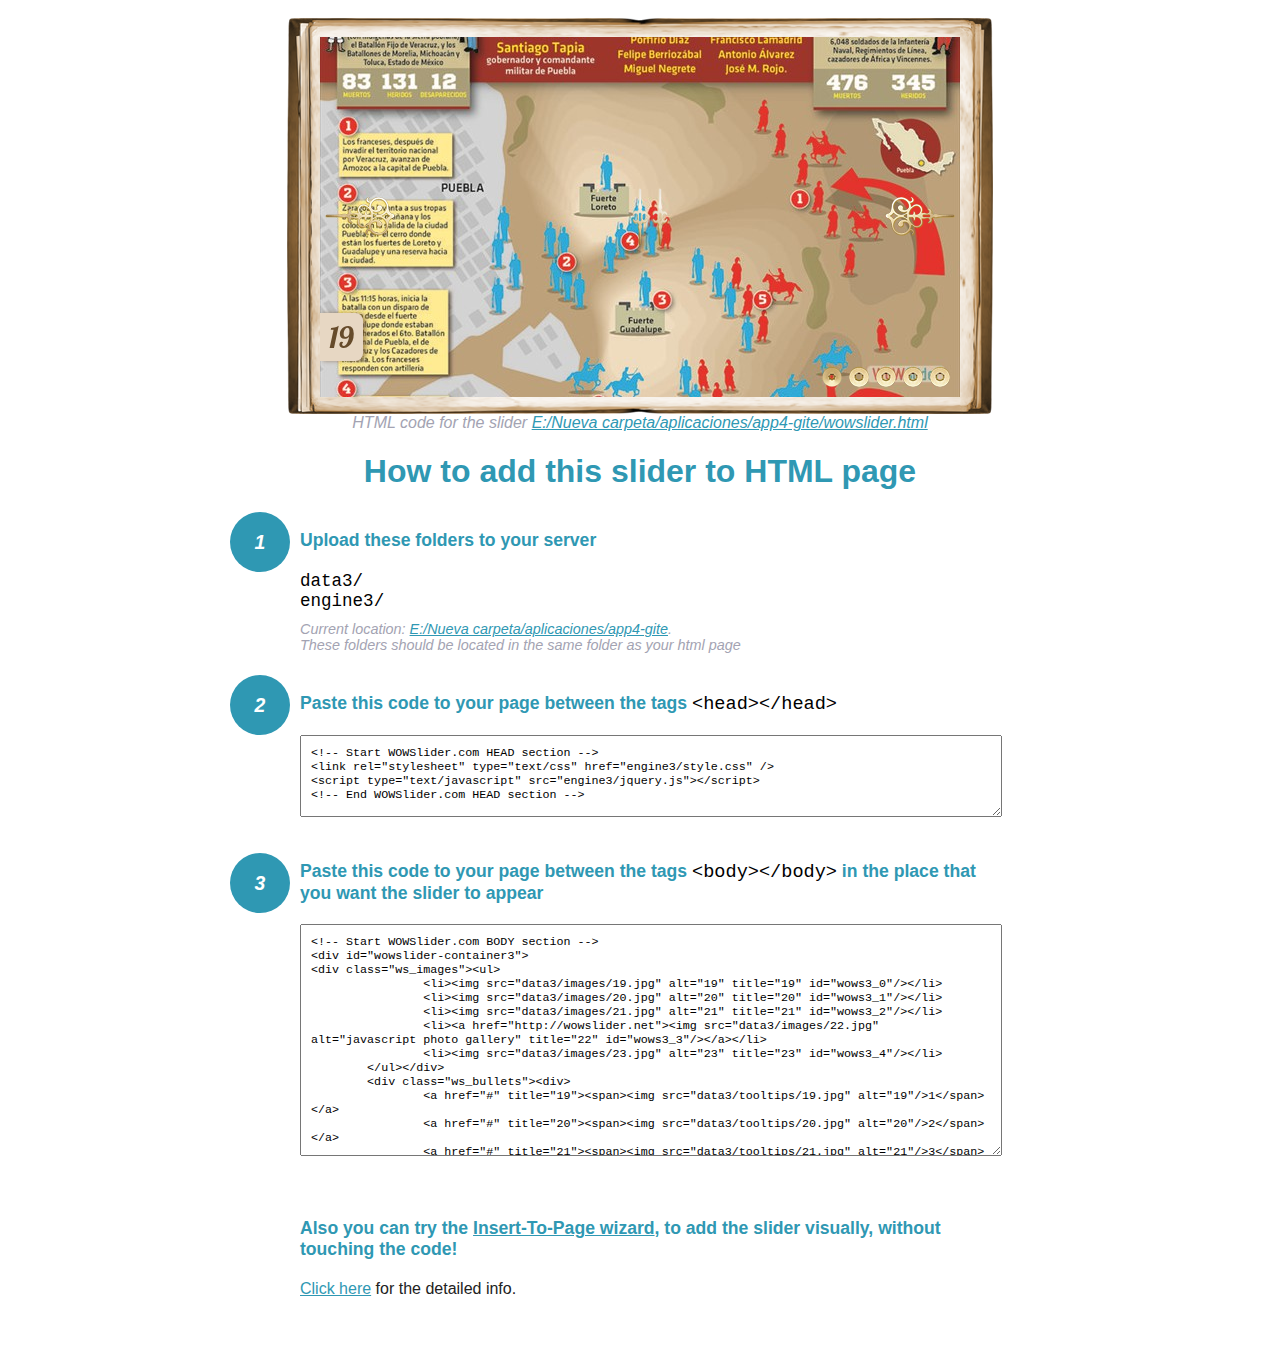
<file: wowslider-howto.html>
<!DOCTYPE html>
<html>
<head>
	<title>WOWSlider</title>
	<meta http-equiv="content-type" content="text/html; charset=utf-8" />
	<meta name="description" content="WOWSlider" />
	
	<!-- Start WOWSlider.com HEAD section --> <!-- add to the <head> of your page -->
	<link rel="stylesheet" type="text/css" href="engine3/style.css" />
	<script type="text/javascript" src="engine3/jquery.js"></script>
	<!-- End WOWSlider.com HEAD section -->


<style>
.instuction {
	font-family: sans-serif, Arial;
	display: block;
	margin: 0 auto;
	max-width: 820px;
	width: 100%;
	padding: 0 70px;
	color: #222;
	-webkit-box-sizing: border-box;
	-moz-box-sizing: border-box;
	box-sizing: border-box;
}
.instuction h1 img {
	max-width: 170px;
	vertical-align: middle;
	margin-bottom: 10px;
}
.instuction h1 {
	color: #2F98B3;
	text-align: center;
}
.instuction h2 {
	position: relative;
	font-size: 1.1em;
	color: #2F98B3;
	margin-bottom: 20px;
	margin-top: 40px;
}
.instuction h2 span.num {
	position: absolute;
	left: -70px;
	top: -18px;
	display: inline-block;
	vertical-align: middle;
	font-style: italic;
	font-size: 1.1em;
	width: 60px;
	height: 60px;
	line-height: 60px;
	text-align: center;
	background: #2F98B3;
	color: #fff;
	border-radius: 50%;
}
.instuction .mono {
	color: #000;
	font-family: monospace;
	font-size: 1.3em;
	font-weight: normal;
}
.instuction li.mono {
	font-size: 1.5em;
}

.instuction ul {
	font-size: 0.9em;
	margin-top: 0;
	padding-left: 0;
	list-style: none;
}
.instuction .note {
	color: #A3A3B2;
	font-style: italic;
	padding-top: 10px;
}
.instuction p.note {
	text-align: center;
	padding-top: 0;
	margin-top: 4px;
}
.instuction textarea {
	font-size: 0.9em;
	min-height: 60px;
	padding: 10px;
	margin: 0;
	overflow: auto;
	max-width: 100%;
	width: 100%;
}
.instuction a,
.instuction a:visited {
	color: #2F98B3;
}
</style>


</head>
<body style="margin:auto">

<br>

<!-- Start WOWSlider.com BODY section --> <!-- add to the <body> of your page -->
<div id="wowslider-container3">
<div class="ws_images"><ul>
		<li><img src="data3/images/19.jpg" alt="19" title="19" id="wows3_0"/></li>
		<li><img src="data3/images/20.jpg" alt="20" title="20" id="wows3_1"/></li>
		<li><img src="data3/images/21.jpg" alt="21" title="21" id="wows3_2"/></li>
		<li><a href="http://wowslider.net"><img src="data3/images/22.jpg" alt="javascript photo gallery" title="22" id="wows3_3"/></a></li>
		<li><img src="data3/images/23.jpg" alt="23" title="23" id="wows3_4"/></li>
	</ul></div>
	<div class="ws_bullets"><div>
		<a href="#" title="19"><span><img src="data3/tooltips/19.jpg" alt="19"/>1</span></a>
		<a href="#" title="20"><span><img src="data3/tooltips/20.jpg" alt="20"/>2</span></a>
		<a href="#" title="21"><span><img src="data3/tooltips/21.jpg" alt="21"/>3</span></a>
		<a href="#" title="22"><span><img src="data3/tooltips/22.jpg" alt="22"/>4</span></a>
		<a href="#" title="23"><span><img src="data3/tooltips/23.jpg" alt="23"/>5</span></a>
	</div></div><div class="ws_script" style="position:absolute;left:-99%"><a href="http://wowslider.net">responsive slider</a> by WOWSlider.com v8.8</div>
<div class="ws_shadow"></div>
</div>	
<script type="text/javascript" src="engine3/wowslider.js"></script>
<script type="text/javascript" src="engine3/script.js"></script>
<!-- End WOWSlider.com BODY section -->


<div class="instuction">
	<p class="note">HTML code for the slider <a href="file:///E:/Nueva carpeta/aplicaciones/app4-gite/wowslider.html">E:/Nueva carpeta/aplicaciones/app4-gite/wowslider.html</a></p>

	<h1>
		How to add this slider to HTML page
	</h1>

	<h2><span class="num">1</span> Upload these folders to your server</h2>
	<ul>
		<li class="mono">data3/</li>
		<li class="mono">engine3/</li>
		<li class="note">Current location: <a href="file:///E:/Nueva carpeta/aplicaciones/app4-gite">E:/Nueva carpeta/aplicaciones/app4-gite</a>. <br>These folders should be located in the same folder as your html page</li>
	</ul>

	<h2><span class="num">2</span> Paste this code to your page between the tags <span class="mono">&lt;head&gt;&lt;/head&gt;</span></h2>
	<textarea onclick="this.select()">&lt;!-- Start WOWSlider.com HEAD section --&gt;
&lt;link rel=&quot;stylesheet&quot; type=&quot;text/css&quot; href=&quot;engine3/style.css&quot; /&gt;
&lt;script type=&quot;text/javascript&quot; src=&quot;engine3/jquery.js&quot;&gt;&lt;/script&gt;
&lt;!-- End WOWSlider.com HEAD section --&gt;</textarea>


	<h2><span class="num" style="top: -8px;">3</span> Paste this code to your page between the tags <span class="mono">&lt;body&gt;&lt;/body&gt;</span> in the place that you want the slider to appear</h2>
	<textarea onclick="this.select()" rows="15">&lt;!-- Start WOWSlider.com BODY section --&gt;
&lt;div id=&quot;wowslider-container3&quot;&gt;
&lt;div class=&quot;ws_images&quot;&gt;&lt;ul&gt;
		&lt;li&gt;&lt;img src=&quot;data3/images/19.jpg&quot; alt=&quot;19&quot; title=&quot;19&quot; id=&quot;wows3_0&quot;/&gt;&lt;/li&gt;
		&lt;li&gt;&lt;img src=&quot;data3/images/20.jpg&quot; alt=&quot;20&quot; title=&quot;20&quot; id=&quot;wows3_1&quot;/&gt;&lt;/li&gt;
		&lt;li&gt;&lt;img src=&quot;data3/images/21.jpg&quot; alt=&quot;21&quot; title=&quot;21&quot; id=&quot;wows3_2&quot;/&gt;&lt;/li&gt;
		&lt;li&gt;&lt;a href=&quot;http://wowslider.net&quot;&gt;&lt;img src=&quot;data3/images/22.jpg&quot; alt=&quot;javascript photo gallery&quot; title=&quot;22&quot; id=&quot;wows3_3&quot;/&gt;&lt;/a&gt;&lt;/li&gt;
		&lt;li&gt;&lt;img src=&quot;data3/images/23.jpg&quot; alt=&quot;23&quot; title=&quot;23&quot; id=&quot;wows3_4&quot;/&gt;&lt;/li&gt;
	&lt;/ul&gt;&lt;/div&gt;
	&lt;div class=&quot;ws_bullets&quot;&gt;&lt;div&gt;
		&lt;a href=&quot;#&quot; title=&quot;19&quot;&gt;&lt;span&gt;&lt;img src=&quot;data3/tooltips/19.jpg&quot; alt=&quot;19&quot;/&gt;1&lt;/span&gt;&lt;/a&gt;
		&lt;a href=&quot;#&quot; title=&quot;20&quot;&gt;&lt;span&gt;&lt;img src=&quot;data3/tooltips/20.jpg&quot; alt=&quot;20&quot;/&gt;2&lt;/span&gt;&lt;/a&gt;
		&lt;a href=&quot;#&quot; title=&quot;21&quot;&gt;&lt;span&gt;&lt;img src=&quot;data3/tooltips/21.jpg&quot; alt=&quot;21&quot;/&gt;3&lt;/span&gt;&lt;/a&gt;
		&lt;a href=&quot;#&quot; title=&quot;22&quot;&gt;&lt;span&gt;&lt;img src=&quot;data3/tooltips/22.jpg&quot; alt=&quot;22&quot;/&gt;4&lt;/span&gt;&lt;/a&gt;
		&lt;a href=&quot;#&quot; title=&quot;23&quot;&gt;&lt;span&gt;&lt;img src=&quot;data3/tooltips/23.jpg&quot; alt=&quot;23&quot;/&gt;5&lt;/span&gt;&lt;/a&gt;
	&lt;/div&gt;&lt;/div&gt;&lt;div class=&quot;ws_script&quot; style=&quot;position:absolute;left:-99%&quot;&gt;&lt;a href=&quot;http://wowslider.net&quot;&gt;responsive slider&lt;/a&gt; by WOWSlider.com v8.8&lt;/div&gt;
&lt;div class=&quot;ws_shadow&quot;&gt;&lt;/div&gt;
&lt;/div&gt;	
&lt;script type=&quot;text/javascript&quot; src=&quot;engine3/wowslider.js&quot;&gt;&lt;/script&gt;
&lt;script type=&quot;text/javascript&quot; src=&quot;engine3/script.js&quot;&gt;&lt;/script&gt;
&lt;!-- End WOWSlider.com BODY section --&gt;</textarea>

<br><br>
<h2>Also you can try the <a href="http://wowslider.com/help/add-wowslider-to-page-2.html" target="_blank">Insert-To-Page wizard</a>, to add the slider visually, without touching the code!</h2>
<p>
	<a href="http://wowslider.com/help/add-wowslider-to-page-2.html" target="_blank">Click here</a> for the detailed info.
</p>
</div>

<br><br>
</body>
</html>
</file>
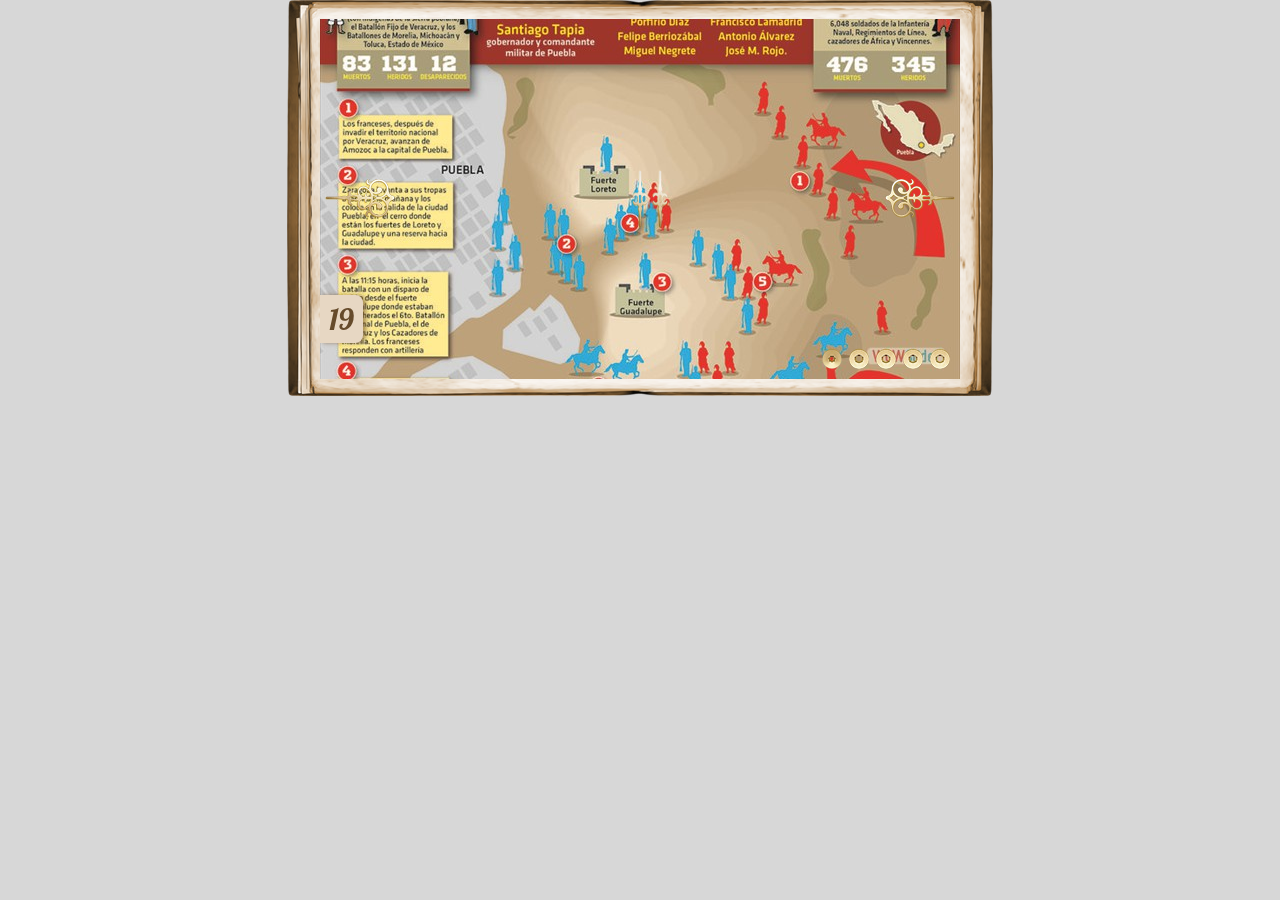
<file: wowslider.html>
<!DOCTYPE html>
<html>
<head>
	<title>Responsive slider</title>
	<meta http-equiv="content-type" content="text/html; charset=utf-8" />
	<meta name="description" content="Made with WOW Slider - Create beautiful, responsive image sliders in a few clicks. Awesome skins and animations. Responsive slider" />
	
	<!-- Start WOWSlider.com HEAD section --> <!-- add to the <head> of your page -->
	<link rel="stylesheet" type="text/css" href="engine3/style.css" />
	<script type="text/javascript" src="engine3/jquery.js"></script>
	<!-- End WOWSlider.com HEAD section -->

</head>
<body style="background-color:#d7d7d7;margin:auto">
	
	<!-- Start WOWSlider.com BODY section --> <!-- add to the <body> of your page -->
	<div id="wowslider-container3">
	<div class="ws_images"><ul>
		<li><img src="data3/images/19.jpg" alt="19" title="19" id="wows3_0"/></li>
		<li><img src="data3/images/20.jpg" alt="20" title="20" id="wows3_1"/></li>
		<li><img src="data3/images/21.jpg" alt="21" title="21" id="wows3_2"/></li>
		<li><a href="http://wowslider.net"><img src="data3/images/22.jpg" alt="javascript photo gallery" title="22" id="wows3_3"/></a></li>
		<li><img src="data3/images/23.jpg" alt="23" title="23" id="wows3_4"/></li>
	</ul></div>
	<div class="ws_bullets"><div>
		<a href="#" title="19"><span><img src="data3/tooltips/19.jpg" alt="19"/>1</span></a>
		<a href="#" title="20"><span><img src="data3/tooltips/20.jpg" alt="20"/>2</span></a>
		<a href="#" title="21"><span><img src="data3/tooltips/21.jpg" alt="21"/>3</span></a>
		<a href="#" title="22"><span><img src="data3/tooltips/22.jpg" alt="22"/>4</span></a>
		<a href="#" title="23"><span><img src="data3/tooltips/23.jpg" alt="23"/>5</span></a>
	</div></div><div class="ws_script" style="position:absolute;left:-99%"><a href="http://wowslider.net">responsive slider</a> by WOWSlider.com v8.8</div>
	<div class="ws_shadow"></div>
	</div>	
	<script type="text/javascript" src="engine3/wowslider.js"></script>
	<script type="text/javascript" src="engine3/script.js"></script>
	<!-- End WOWSlider.com BODY section -->

</body>
</html>
</file>
<file: engine3/style.css>
/*
 *	generated by WOW Slider 8.8
 *	template Book
 */
@import url(https://fonts.googleapis.com/css?family=Lobster&subset=latin,latin-ext,cyrillic);
#wowslider-container3 { 
	display: table;
	zoom: 1; 
	position: relative;
	width: 100%;
	max-width: 640px;
	max-height:360px;
	margin:19px auto 17px;
	z-index:90;
	text-align:left; /* reset align=center */
	font-size: 10px;
	text-shadow: none; /* fix some user styles */

	/* reset box-sizing (to boostrap friendly) */
	-webkit-box-sizing: content-box;
	-moz-box-sizing: content-box;
	box-sizing: content-box; 
}
* html #wowslider-container3{ width:640px }
#wowslider-container3 .ws_images ul{
	position:relative;
	width: 10000%; 
	height:100%;
	left:0;
	list-style:none;
	margin:0;
	padding:0;
	border-spacing:0;
	overflow: visible;
	/*table-layout:fixed;*/
}
#wowslider-container3 .ws_images ul li{
	position: relative;
	width:1%;
	height:100%;
	line-height:0; /*opera*/
	overflow: hidden;
	float:left;
	/*font-size:0;*/
	padding:0 0 0 0 !important;
	margin:0 0 0 0 !important;
}

#wowslider-container3 .ws_images{
	position: relative;
	left:0;
	top:0;
	height:100%;
	max-height:360px;
	max-width: 640px;
	vertical-align: top;
	border:none;
	overflow: hidden;
}
#wowslider-container3 .ws_images ul a{
	width:100%;
	height:100%;
	max-height:360px;
	display:block;
	color:transparent;
}
#wowslider-container3 img{
	max-width: none !important;
}
#wowslider-container3 .ws_images .ws_list img,
#wowslider-container3 .ws_images > div > img{
	width:100%;
	border:none 0;
	max-width: none;
	padding:0;
	margin:0;
}
#wowslider-container3 .ws_images > div > img {
	max-height:360px;
}

#wowslider-container3 .ws_images iframe {
	position: absolute;
	z-index: -1;
}

#wowslider-container3 .ws-title > div {
	display: inline-block !important;
}

#wowslider-container3 a{ 
	text-decoration: none; 
	outline: none; 
	border: none; 
}

#wowslider-container3  .ws_bullets { 
	float: left;
	position:absolute;
	z-index:70;
}
#wowslider-container3  .ws_bullets div{
	position:relative;
	float:left;
	font-size: 0px;
}
/* compatibility with Joomla styles */
#wowslider-container3  .ws_bullets a {
	line-height: 0;
}

#wowslider-container3  .ws_script{
	display:none;
}
#wowslider-container3 sound, 
#wowslider-container3 object{
	position:absolute;
}

/* prevent some of users reset styles */
#wowslider-container3 .ws_effect {
	position: static;
	width: 100%;
	height: 100%;
}

#wowslider-container3 .ws_photoItem {
	border: 2em solid #fff;
	margin-left: -2em;
	margin-top: -2em;
}
#wowslider-container3 .ws_cube_side {
	background: #A6A5A9;
}


#wowslider-container3.ws_gestures {
	cursor: -webkit-grab;
	cursor: -moz-grab;
	cursor: url("[data-uri]"), move;
}
#wowslider-container3.ws_gestures.ws_grabbing {
	cursor: -webkit-grabbing;
	cursor: -moz-grabbing;
	cursor: url("[data-uri]"), move;
}

/* hide controls when video start play */
#wowslider-container3.ws_video_playing .ws_bullets,
#wowslider-container3.ws_video_playing .ws_fullscreen,
#wowslider-container3.ws_video_playing .ws_next,
#wowslider-container3.ws_video_playing .ws_prev {
	display: none;
}


/* youtube/vimeo buttons */
#wowslider-container3 .ws_video_btn {
	position: absolute;
	display: none;
	cursor: pointer;
	top: 0;
	left: 0;
	width: 100%;
	height: 100%;
	z-index: 55;
}
#wowslider-container3 .ws_video_btn.ws_youtube,
#wowslider-container3 .ws_video_btn.ws_vimeo {
	display: block;
}
#wowslider-container3 .ws_video_btn div {
	position: absolute;
	background-image: url(./playvideo.png);
	background-size: 200%;
	top: 50%;
	left: 50%;
	width: 7em;
	height: 5em;
	margin-left: -3.5em;
	margin-top: -2.5em;
}
#wowslider-container3 .ws_video_btn.ws_youtube div {
	background-position: 0 0;
}
#wowslider-container3 .ws_video_btn.ws_youtube:hover div {
	background-position: 100% 0;
}
#wowslider-container3 .ws_video_btn.ws_vimeo div {
	background-position: 0 100%;
}
#wowslider-container3 .ws_video_btn.ws_vimeo:hover div {
	background-position: 100% 100%;
}

#wowslider-container3 .ws_playpause.ws_hide {
	display: none !important;
}

#wowslider-container3  .ws_bullets { 
	padding: 5px; 
}
#wowslider-container3 .ws_bullets a { 
	width:20px;
	height:21px;
	background: url(./bullet.png) left top;
	float: left; 
	text-indent: -4000px; 
	position:relative;
	margin-left:7px;
	color:transparent;
}

#wowslider-container3 .ws_bullets a.ws_selbull, #wowslider-container3 .ws_bullets a:hover{
	background-position: 0 100%;
}
#wowslider-container3 a.ws_next, #wowslider-container3 a.ws_prev {
	background-size: 200%;
	position:absolute;
	top:50%;
	margin-top:-2em;
	z-index:60;
	height: 3.9em;
	width: 7em;
	background-image: url(./arrows.png);
}
#wowslider-container3 a.ws_next{
	background-position: 100% 0;
	right:0.5em;
}
#wowslider-container3 a.ws_prev {
	left:0.5em;
	background-position: 0 0; 
}

/*playpause*/
#wowslider-container3 .ws_playpause {
    width: 5.8em;
    height: 5.8em;
    position: absolute;
    top: 50%;
    left: 50%;
    margin-left: -1.9em;
    margin-top: -2.9em;
    z-index: 59;
	background-size: 100%;
}

#wowslider-container3 .ws_pause {
    background-image: url(./pause.png);
}

#wowslider-container3 .ws_play {
    background-image: url(./play.png);
}
/* bottom right */
#wowslider-container3  .ws_bullets {
    bottom: 5px;
	right:5px;
}

#wowslider-container3 .ws-title{
	position:absolute;
	display:block;
	font: 3em 'Lobster', Comic Sans MS, cursive;
	bottom: 1.2em;
	left: 0;
	margin-right: 0.4em; 
	color:#664b2b;
	z-index: 50;
	line-height: 1em;
}
#wowslider-container3 .ws-title div,#wowslider-container3 .ws-title span{
	display:inline-block;
	padding:0.3em;
	background:#e7d7c3;
	border-radius:0 0.25em 0.25em 0;
	-moz-border-radius:0 0.25em 0.25em 0;
	-webkit-border-radius:0 0.25em 0.25em 0;
	box-shadow: 0.1em 0 0.15em rgba(114, 82, 45, 0.6);
    -moz-box-shadow: 0.1em 0 0.15em rgba(114, 82, 45, 0.6);	
	-webkit-box-shadow: 0.1em 0 0.15em rgba(114, 82, 45, 0.6);	

}
#wowslider-container3 .ws-title div{
	font-family:"Palatino Linotype","Book Antiqua",Palatino,serif;
	line-height: 1.1em;
	color: #473520;
    display: block;
    font-size: 0.666em;
    margin-top: 0.4em;
}#wowslider-container3 .ws_images > ul{
	animation: wsBasic 20s infinite;
	-moz-animation: wsBasic 20s infinite;
	-webkit-animation: wsBasic 20s infinite;
}
@keyframes wsBasic{0%{left:-0%} 10%{left:-0%} 20%{left:-100%} 30%{left:-100%} 40%{left:-200%} 50%{left:-200%} 60%{left:-300%} 70%{left:-300%} 80%{left:-400%} 90%{left:-400%} }
@-moz-keyframes wsBasic{0%{left:-0%} 10%{left:-0%} 20%{left:-100%} 30%{left:-100%} 40%{left:-200%} 50%{left:-200%} 60%{left:-300%} 70%{left:-300%} 80%{left:-400%} 90%{left:-400%} }
@-webkit-keyframes wsBasic{0%{left:-0%} 10%{left:-0%} 20%{left:-100%} 30%{left:-100%} 40%{left:-200%} 50%{left:-200%} 60%{left:-300%} 70%{left:-300%} 80%{left:-400%} 90%{left:-400%} }

#wowslider-container3  .ws_shadow{
	background-image: url(./bg.png);
	background-repeat: no-repeat;
	background-size:100%;
	position:absolute;
	z-index: -1;
	left:-5.16%;
	top:-5.28%;
	width:110.31%;
	height:110%;
}
* html #wowslider-container3 .ws_shadow{/*ie6*/
	background:none;
	filter:progid:DXImageTransform.Microsoft.AlphaImageLoader( src='engine3/bg.png', sizingMethod='scale');
}
*+html #wowslider-container3 .ws_shadow{/*ie7*/
	background:none;
	filter:progid:DXImageTransform.Microsoft.AlphaImageLoader( src='engine3/bg.png', sizingMethod='scale');
}
#wowslider-container3 .ws_bullets  a img{
	text-indent:0;
	display:block;
	bottom:20px;
	left:-43px;
	visibility:hidden;
	position:absolute;
	box-shadow: 0 1px 3px rgba(46, 15, 0, 0.4);
    -moz-box-shadow: 0 1px 3px rgba(46, 15, 0, 0.4);	
	-webkit-box-shadow:0 1px 3px rgba(46, 15, 0, 0.4);
    border: 3px solid #edd8a3;
	border-radius:5px;
	-moz-border-radius:5px;
	-webkit-border-radius:5px;
	max-width:none;
}
#wowslider-container3 .ws_bullets a:hover img{
	visibility:visible;
}

#wowslider-container3 .ws_bulframe div div{
	height:48px;
	overflow:visible;
	position:relative;
}
#wowslider-container3 .ws_bulframe div {
	left:0;
	overflow:hidden;
	position:relative;
	width:85px;
	background-color:#edd8a3;
}
#wowslider-container3  .ws_bullets .ws_bulframe{
	display:none;
	bottom:24px;
	overflow:visible;
	position:absolute;
	cursor:pointer;
	box-shadow: 0 1px 3px rgba(46, 15, 0, 0.4);
    -moz-box-shadow: 0 1px 3px rgba(46, 15, 0, 0.4);	
	-webkit-box-shadow:0 1px 3px rgba(46, 15, 0, 0.4);
    border: 3px solid #edd8a3;
	border-radius:5px;
	-moz-border-radius:5px;
	-webkit-border-radius:5px;
}
#wowslider-container3 .ws_bulframe span{
	display:block;
	position:absolute;
	bottom:-8px;
	margin-left:-1px;
	left:43px;
	background:url(./triangle.png);
	width:15px;
	height:6px;
}#wowslider-container3 .ws_bulframe div div{
	height: auto;
}

@media all and (max-width:760px) {
	#wowslider-container3 .ws_fullscreen {
		display: block;
	}
}
@media all and (max-width:400px){
	#wowslider-container3 .ws_controls,
	#wowslider-container3 .ws_bullets,
	#wowslider-container3 .ws_thumbs{
		display: none
	}
}
</file>
